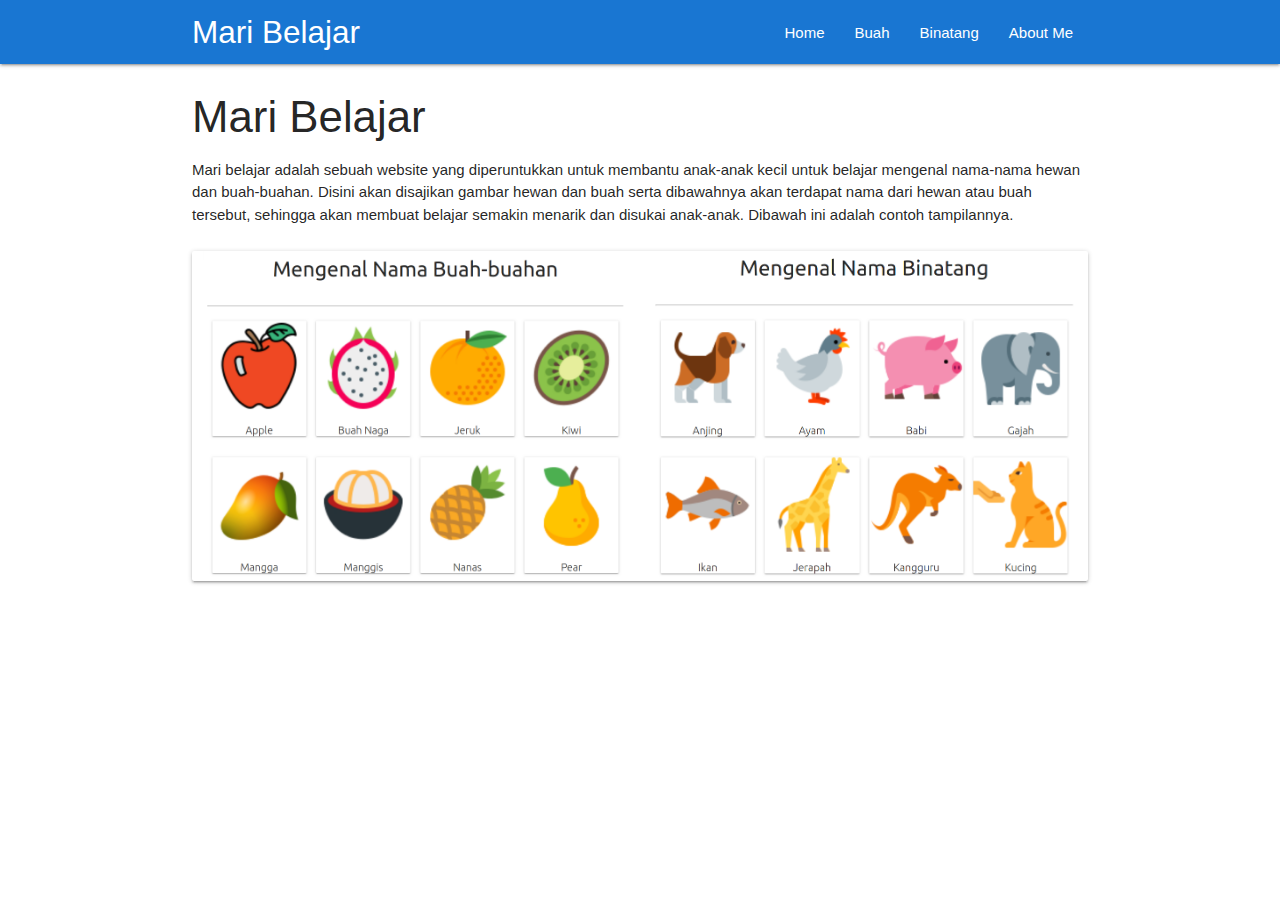
<file: index.html>
<!DOCTYPE html>
<html lang="en">

<head>
    <meta charset="UTF-8">
    <meta name="viewport" content="width=device-width, initial-scale=1.0">
    <meta http-equiv="X-UA-Compatible" content="ie=edge">
    <meta name="description" content="Mari Belajar">
    <meta name="theme-color" content="#1976d2">

    <link rel="manifest" href="./manifest.json">
    <link rel="stylesheet" href="./css/materialize.min.css">
    <link rel="stylesheet" href="./css/style.css">
    <title>Mari Belajar</title>
</head>

<body>

    <!-- Navbar -->
    <nav class="blue darken-2">
        <div class="nav-wrapper container">
            <a href="#" class="brand-logo">Mari Belajar</a>
            <a href="#" class="sidenav-trigger" data-target="nav-mobile">☰</a>

            <ul class="topnav right hide-on-med-and-down"></ul>
            <ul class="sidenav" id="nav-mobile"></ul>
        </div>
    </nav>
    <!-- End Navbar -->

    <!-- Content -->
    <div id="body-content" class="container"></div>
    <!-- End Content -->


    <!-- Script JS -->
    <script src="./js/materialize.min.js"></script>
    <script src="./js/navbar.js"></script>
    <script>
        if ("serviceWorker" in navigator) {
            window.addEventListener("load", function () {
                navigator.serviceWorker
                    .register("/service-worker.js")
                    .then(function () {
                        console.log("Pendaftaran Service Worker berhasil");
                    })
                    .catch(function () {
                        console.log("Pendaftaran Service Worker gagal");
                    });
            });
        } else {
            console.log("Service Worker belum didukung browser ini.");
        }
    </script>

</body>

</html>
</file>
<file: css/style.css>
.center {
    text-align: center;
}

.mt {
    margin-top: 25px;
}

.justify {
    text-align: justify;
}

.judul {
    font-size: 48px;
}

.account {
    margin-top: 10px;
    display: flex;
}

.account img {
    width: 25px;
    height: 25px;
    margin-right: 15px;
}

.sidenav-trigger {
    font-size: 25px;
}

@media (max-width: 767.98px) {
    .judul {
        font-size: 25px;
    }
}
</file>
